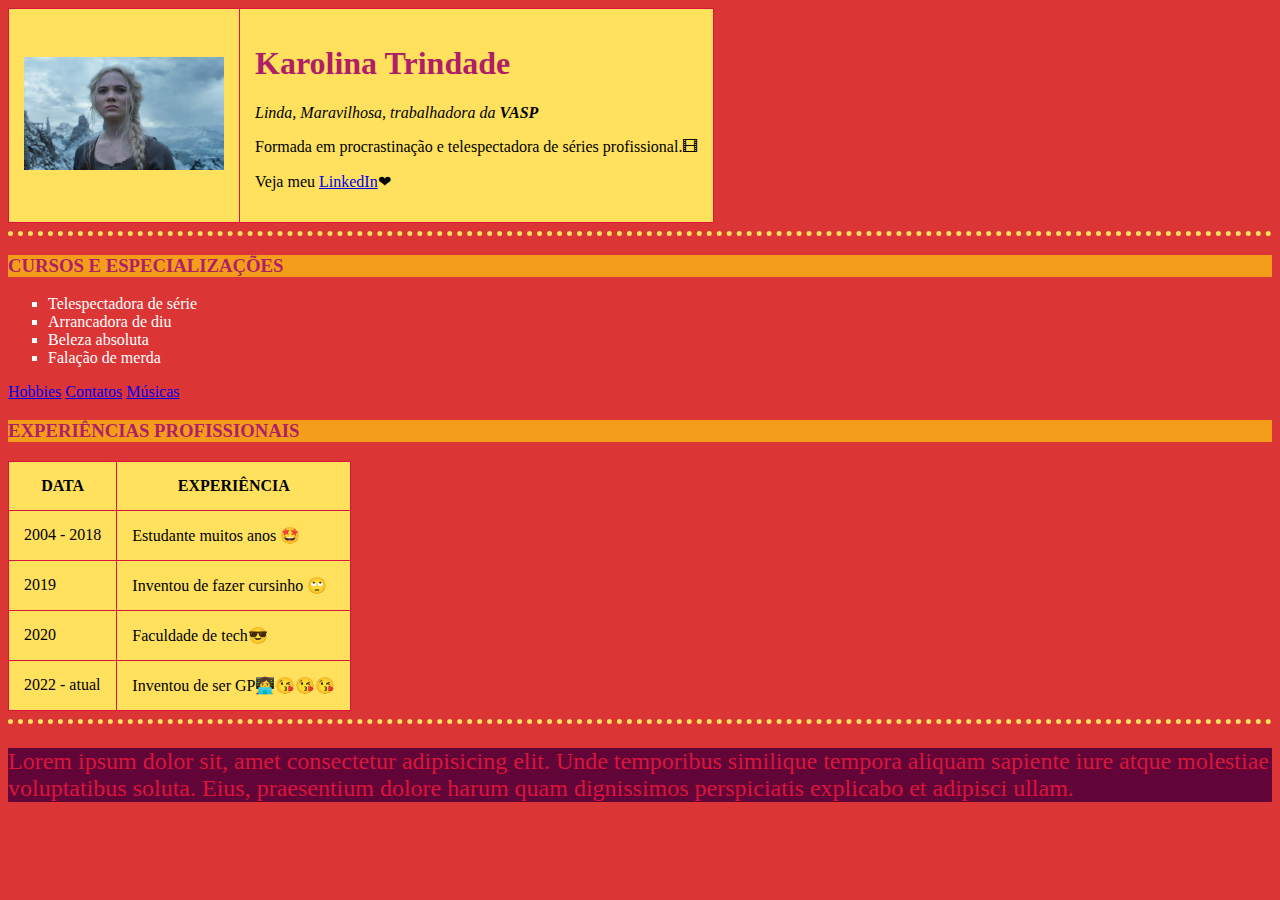
<file: index.html>
<!DOCTYPE html>
<html lang="pt-Br">
<head>
    <meta charset="UTF-8">
    <title> ✨Karolina Trindade - Página Pessoal✨ </title>
    <link rel="stylesheet" href="css/style.css">
    <style>
        /*cometario css*/
        table ,td ,th{ 
            border: 1px;
            border-style: solid;
            border-color: crimson;
            border-collapse: collapse;
            padding: 15px;
        }
        
    </style>
</head>
    
<body style="background-color: #DC3535;">
    <table>
        <tr>
            
            <td> <img src="img/ciri.png.jpg" alt="foto da ciri" width="200px" height=""> </td>
            <td>   <h1 style="color: #B01E68;">Karolina Trindade</h1>
    
    <p><em>Linda, Maravilhosa, trabalhadora da <strong>VASP</strong></em></p>
    <P>Formada em procrastinação e telespectadora de séries profissional.🎞</P>
    <p>Veja meu <a href="https://br.linkedin.com/">LinkedIn</a>❤</p> </td>
        </tr>
    </table>
    
    <hr>

    <h3 style="color: #B01E68; background-color: #F49D1A;">CURSOS E ESPECIALIZAÇÕES</h3>
    <ul type="square">
        <li style="color: white;">Telespectadora de série</li>
        <li style="color: white;">Arrancadora de diu</li>
        <li style="color: white;">Beleza absoluta</li>
        <li style="color: white;">Falação de merda</li>
    </ul>
    <a href="hobbies.html">Hobbies</a>
    <a href="contato.html">Contatos</a>
    <a href="musica.html">Músicas</a>

    <h3 style="color: #B01E68; background-color: #F49D1A;"> EXPERIÊNCIAS PROFISSIONAIS</h3>
    <table>
        <thead>
            <!--1º linha-->
            <tr>
                <th> DATA </th>
                <th> EXPERIÊNCIA </th>
            </tr>
        </thead>

        <tbody>
            <!--2º linha-->
            <tr>
                <style>
                    th{
                        background-color: #FFE15D;
                    }
                    td{
                        background-color: #FFE15D;
                    }
                </style>
                <td> 2004 - 2018 </td>
                <td> Estudante muitos anos 🤩</td>
            </tr>
            <!--3º linha-->
            <tr>
                <td> 2019 </td>
                <td> Inventou de fazer cursinho 🙄</td>
            </tr>
            <!--4º linha-->
            <tr>
                <td> 2020 </td>
                <td> Faculdade de tech😎 </td>
            </tr>
            <!--5° linha-->
            <tr>
                <td>2022 - atual</td>
                <td> Inventou de ser GP👩‍💻😘😘😘</td>
            </tr>
        </tbody>
    </table>
    <hr>

    <p style="color: crimson; background-color: rgb(97, 4, 55); font-size: 24px; "> Lorem ipsum dolor sit, amet consectetur adipisicing elit. Unde temporibus similique tempora aliquam sapiente iure atque molestiae voluptatibus soluta. Eius, praesentium dolore harum quam dignissimos perspiciatis explicabo et adipisci ullam.</p>


</body>
</html>
</file>
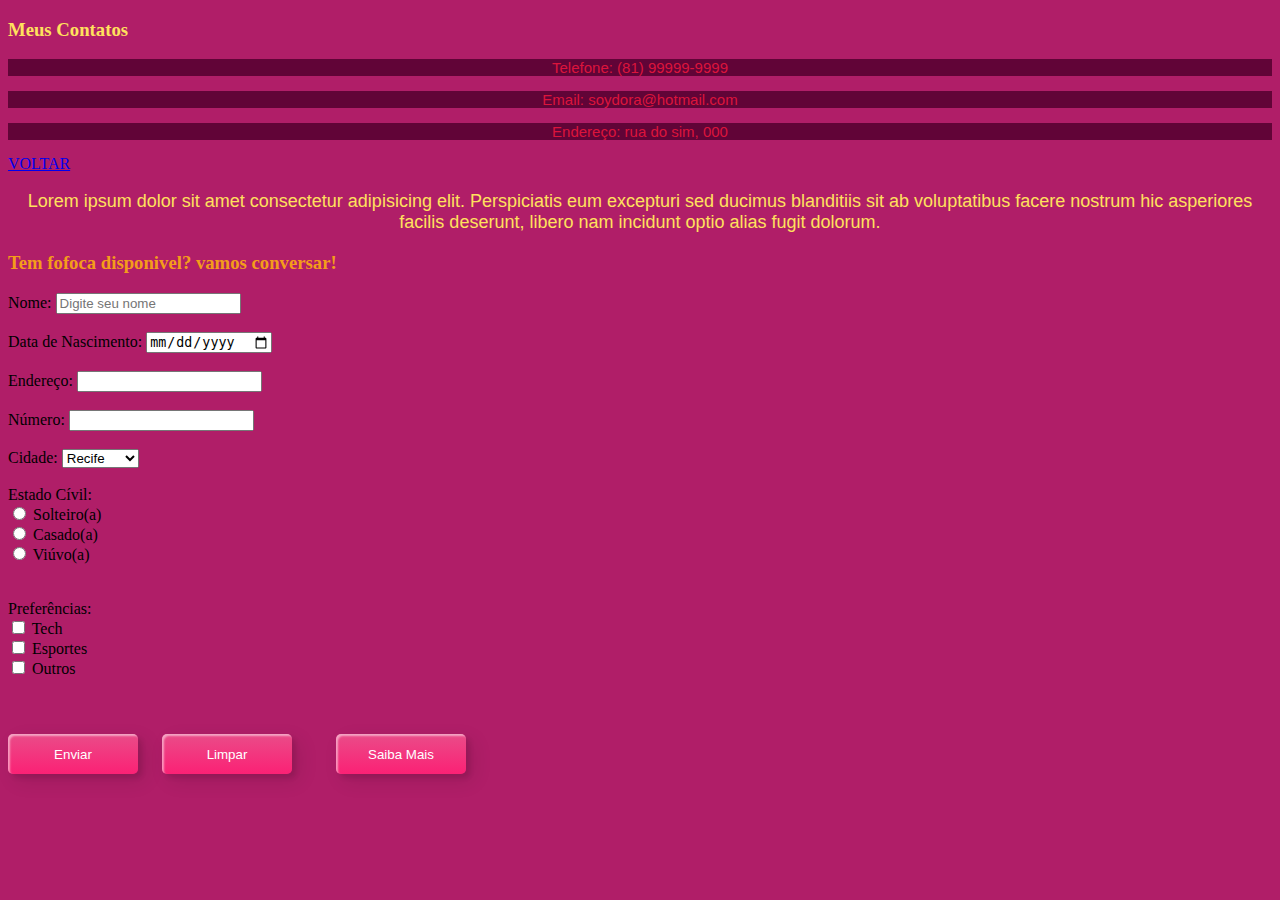
<file: contato.html>
<!DOCTYPE html>
<html lang="pt-Br">
<head>
    <meta charset="UTF-8">
    
    <title>Meus Contatos</title>
    <link rel="stylesheet" href="css/contato.css">
    <style>
        table ,td ,th{ 
            border: 1px;
            border-style: solid;
            border-color: crimson;
            border-collapse: collapse;
            padding: 15px;
        }
    </style>
</head>
<body style="background-color: #B01E68; font-family:Georgia, 'Times New Roman', Times, serif;">
    <h3 style="color: #FFE15D;">Meus Contatos</h3>
    <p style="color: crimson; background-color: rgb(97, 4, 55); font-size: 15px; ">Telefone: (81) 99999-9999</p>
    <p style="color: crimson; background-color: rgb(97, 4, 55); font-size: 15px; ">Email: soydora@hotmail.com</p>
    <p style="color: crimson; background-color: rgb(97, 4, 55); font-size: 15px; ">Endereço: rua do sim, 000</p>
<a href="index.html" >VOLTAR</a>


    <p style="color: #FFE15D";> Lorem ipsum dolor sit amet consectetur adipisicing elit. Perspiciatis eum excepturi sed ducimus blanditiis sit ab voluptatibus facere nostrum hic asperiores facilis deserunt, libero nam incidunt optio alias fugit dolorum. </p>
    <form>
        <h3 style="color: #F49D1A"> Tem fofoca disponivel? vamos conversar! </h3>
        <label for="nome"> Nome: </label>
        <input type="text" name="nome" id="nome" placeholder="Digite seu nome">
        
        <br><br>
        
        <label for="datanasc"> Data de Nascimento: </label>
        <input type="date" name="data-nasc" id="datanasc">
        
        <br><br>
        
        <label for="endereco"> Endereço: </label>
        <input type="text" name="endereco" id="endereco">
        
        <br><br>
        
        <label for="numcasa"> Número: </label>
        <input type="number" name="numero" id="numcasa">

        <br><br>

        <label for="cidade"> Cidade: </label>
        <select name="cidade" id="cidade"> Cidade:
            <option value="cab"> Cabo</option> 
            <option value="jab"> Jaboatão </option>
            <option value="oli"> Olinda </option>
            <option value="rec" selected> Recife </option>
        </select>

        <br><br>

        <label for="est-civil"> Estado Cívil: </label><br>
        <input type="radio" name="est-civil" id="solteiro"> Solteiro(a)<br>
        <input type="radio" name="est-civil" id="casado"> Casado(a)<br>
        <input type="radio" name="est-civil" id="viuvo"> Viúvo(a)<br>

        <br><br>

        <label for="preferencias"> Preferências: </label><br>
        <input type="checkbox" name="preferencias" id="preferencia1"> Tech <br>
        <input type="checkbox" name="preferencias" id="preferencia2"> Esportes <br>
        <input type="checkbox" name="preferencias" id="preferencia3"> Outros <br>
        
        <br><br>

        <input type="submit" value="Enviar" class="custom-btn btn-11">
        <button class="custom-btn btn-11"> Limpar </button>
        <button class="custom-btn btn-11">Saiba Mais<div class="dot"></div></button>
        

    </form>
    

</body>
</html>
</file>
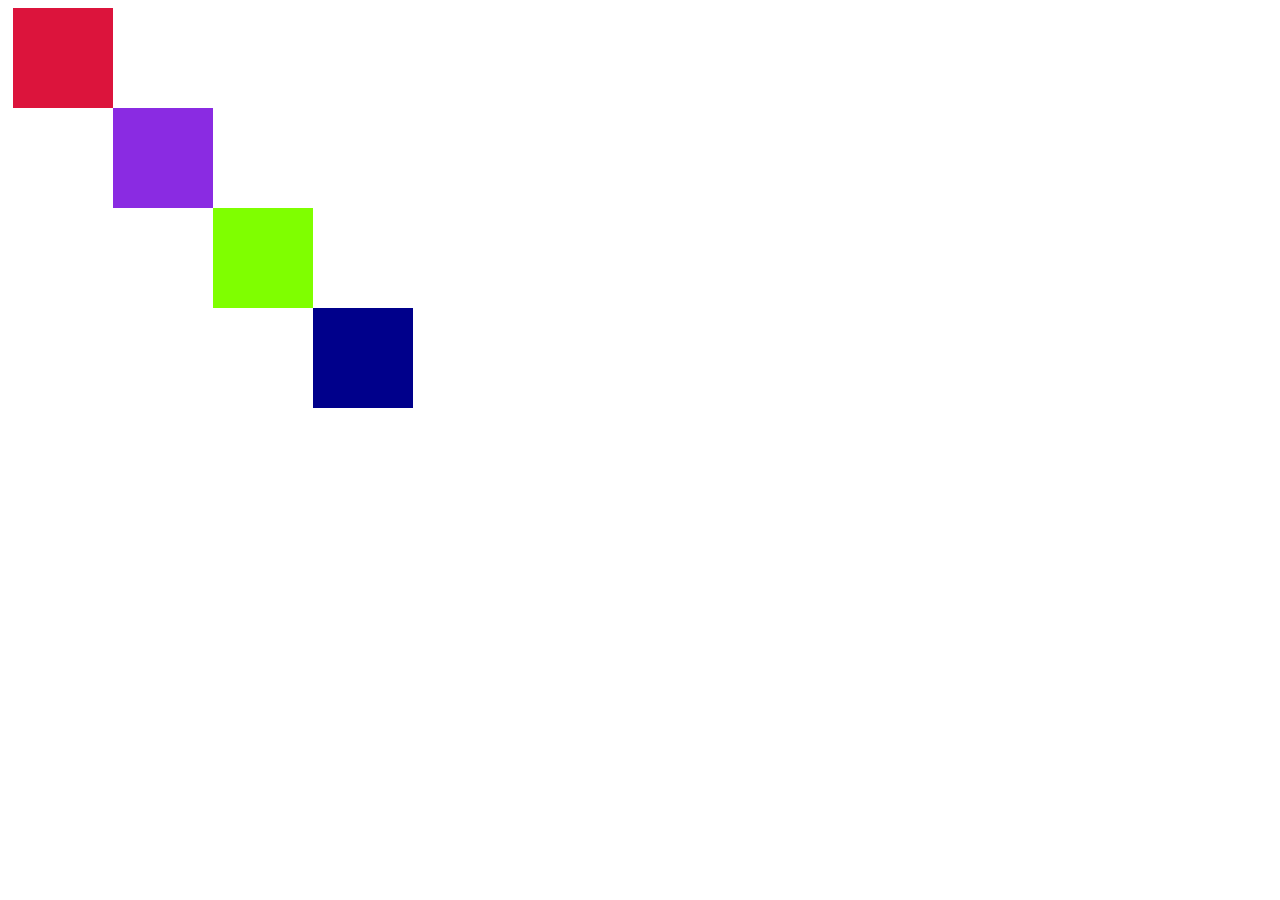
<file: exempl.html>
<!DOCTYPE html>
<html lang="en">
<head>
    <meta charset="UTF-8">
    <meta http-equiv="X-UA-Compatible" content="IE=edge">
    <meta name="viewport" content="width=device-width, initial-scale=1.0">
    <title>Document</title>
<style>
    div{
        width: 100px;
        height: 100px;
        background-color: palevioletred;
        margin: 5px;
    }
    .div1{
        background-color: crimson;
    }
    .div2{
        background-color: blueviolet;
        position: relative;
        left: 100px;
        bottom: 5px;
    }
    .div3{
        background-color: chartreuse;
        position: relative;
        left: 200px;
        bottom: 10px;
    }
    .div4{
        background-color: darkblue;
        position: relative;
        left: 300px;
        bottom: 15px;
    }
</style>



</head>
<body>
    <div class="div1"></div>
    <div class="div2"></div>
    <div class="div3"></div>
    <div class="div4"></div>
</body>
</html>
</file>
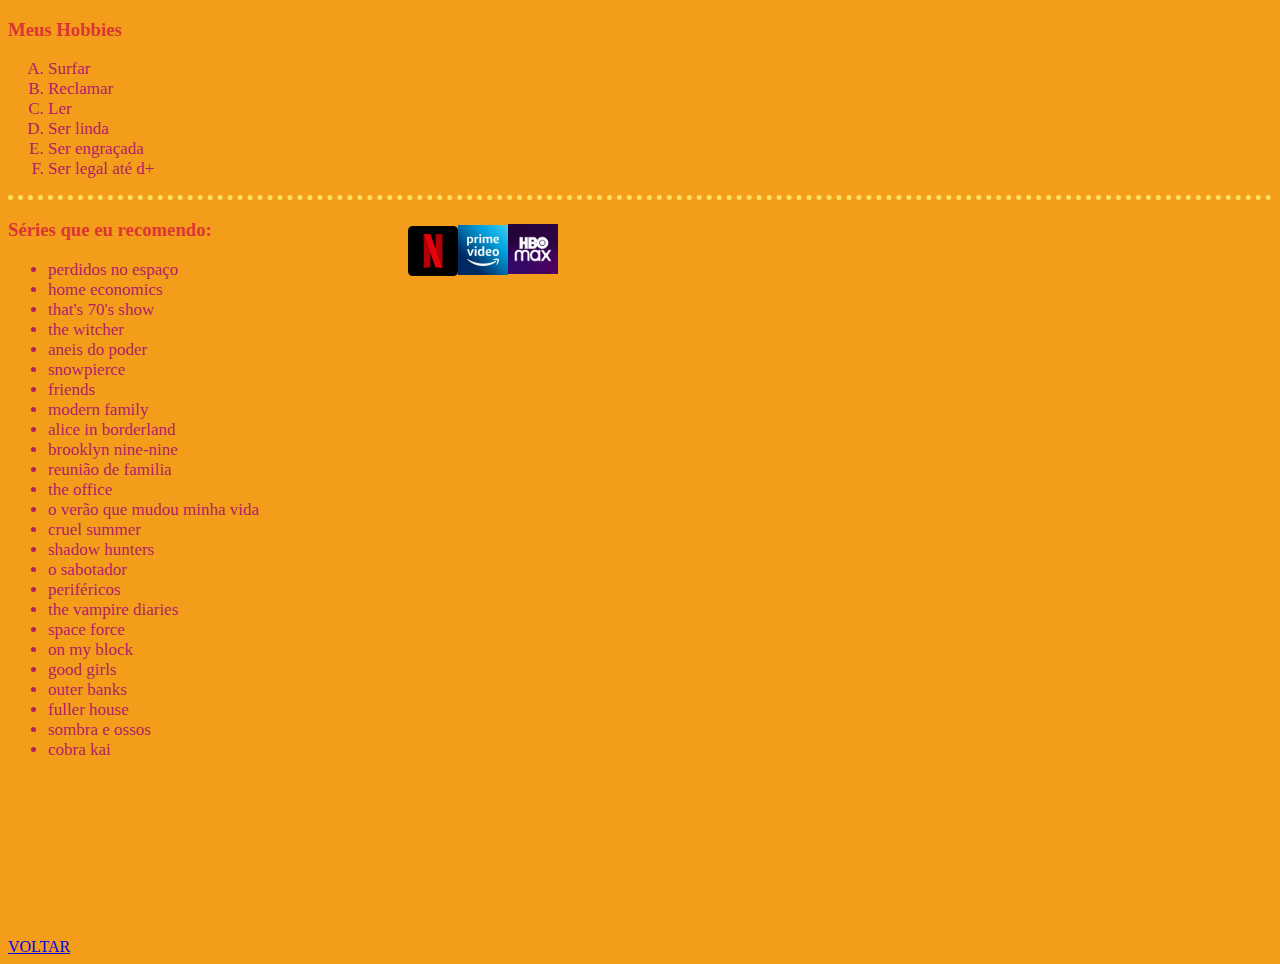
<file: hobbies.html>
<!DOCTYPE html>
<html lang="pt-Br">
<head>
    <meta charset="UTF-8">
    
    <title>Meus Hobbies</title>
    <link rel="stylesheet" href="css/hobbies.css">
    <link rel="preconnect" href="https://fonts.googleapis.com"><link rel="preconnect" href="https://fonts.gstatic.com" crossorigin>
    <link href="https://fonts.googleapis.com/css2?family=Kalam:wght@300&display=swap" rel="stylesheet">
    
</head>
<body style="background-color: #F49D1A;">
    <h3 style="color: #DC3535;">Meus Hobbies</h3>
    <ol type="A">
        <li style="color: #B01E68; font-size: 17px;">Surfar</li>
        <li style="color: #B01E68; font-size: 17px;">Reclamar</li>
        <li style="color: #B01E68; font-size: 17px;">Ler</li>
        <li style="color: #B01E68; font-size: 17px;">Ser linda</li>
        <li style="color: #B01E68; font-size: 17px;">Ser engraçada</li>
        <li style="color: #B01E68; font-size: 17px;">Ser legal até d+</li>
    </ol>
    <hr >
    <h3 style="color: #DC3535;">Séries que eu recomendo:</h3>
    <ul type="">
        <li style="color: #B01E68; font-size: 17px;">perdidos no espaço</li>
        <li style="color: #B01E68; font-size: 17px;">home economics</li>
        <li style="color: #B01E68; font-size: 17px;">that's 70's show</li>
        <li style="color: #B01E68; font-size: 17px;">the witcher</li>
        <li style="color: #B01E68; font-size: 17px;">aneis do poder</li>
        <li style="color: #B01E68; font-size: 17px;">snowpierce</li>
        <li style="color: #B01E68; font-size: 17px;">friends</li>
        <li style="color: #B01E68; font-size: 17px;">modern family</li>
        <li style="color: #B01E68; font-size: 17px;">alice in borderland</li>
        <li style="color: #B01E68; font-size: 17px;">brooklyn nine-nine</li>
        <li style="color: #B01E68; font-size: 17px;">reunião de familia</li>
        <li style="color: #B01E68; font-size: 17px;">the office</li>
        <li style="color: #B01E68; font-size: 17px;">o verão que mudou minha vida</li>
        <li style="color: #B01E68; font-size: 17px;">cruel summer</li>
        <li style="color: #B01E68; font-size: 17px;">shadow hunters</li>
        <li style="color: #B01E68; font-size: 17px;">o sabotador</li>
        <li style="color: #B01E68; font-size: 17px;">periféricos</li>
        <li style="color: #B01E68; font-size: 17px;">the vampire diaries</li>
        <li style="color: #B01E68; font-size: 17px;">space force</li>
        <li style="color: #B01E68; font-size: 17px;">on my block</li>
        <li style="color: #B01E68; font-size: 17px;">good girls</li>
        <li style="color: #B01E68; font-size: 17px;">outer banks</li>
        <li style="color: #B01E68; font-size: 17px;">fuller house</li>
        <li style="color: #B01E68; font-size: 17px;">sombra e ossos</li>
        <li style="color: #B01E68; font-size: 17px;">cobra kai</li>
    </ul>
    <style>
        .div1{
            position: relative;
            left: 400px;
            bottom: 550px;
        }
        .div2{
            position: relative;
            left: 450px;
            bottom: 605px;
        }
        .div3{
            position: relative;
            left: 500px;
            bottom: 660px;
        }
            
    </style>
    <div class="div1">
        <img src="img/Netflix.png" alt="foto da netflix" width="50px" height="">
    </div>
    <div class="div2">
        <img src="img/prime.webp" alt="foto da netflix" width="50px" height="">
    </div>
    <div class="div3">
        <img src="img/hbo.png" alt="foto da netflix" width="50px" height="">
    </div>
<a href="index.html">VOLTAR</a>
    
</body>
</html>
</file>
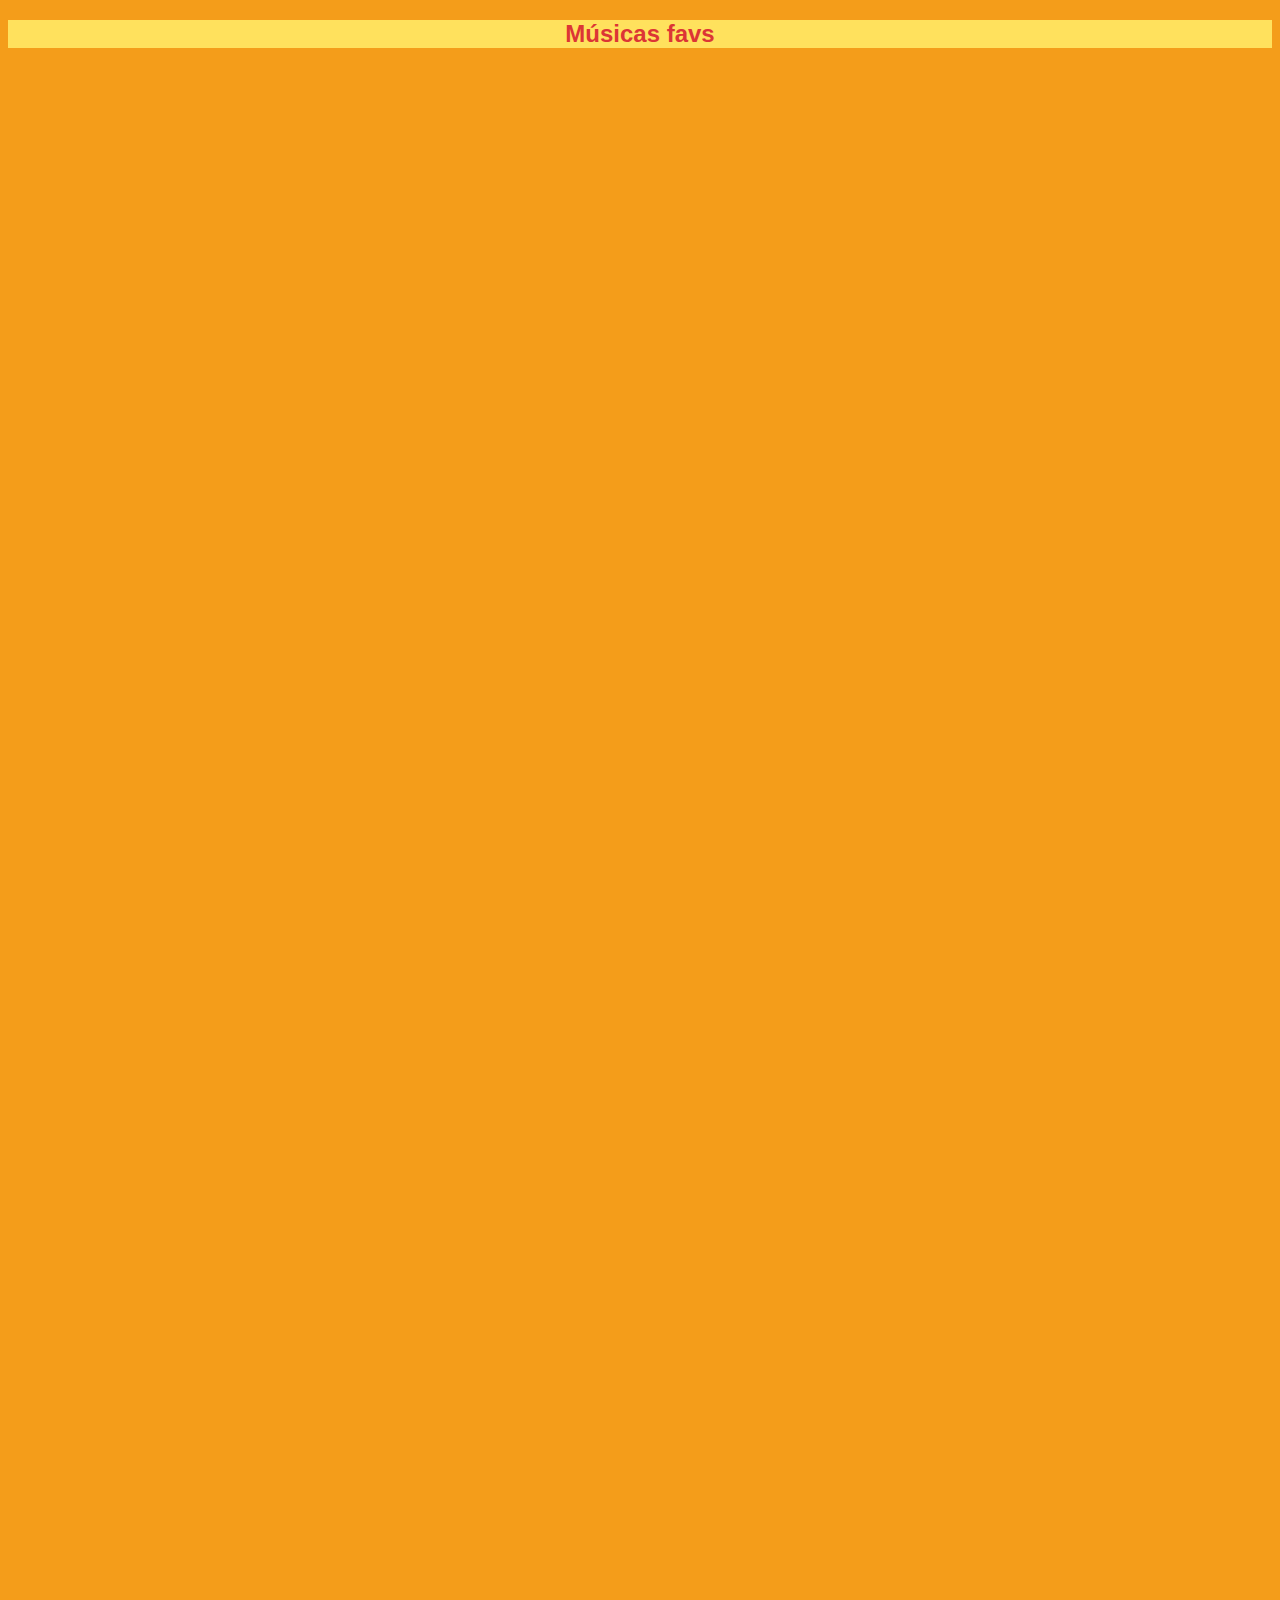
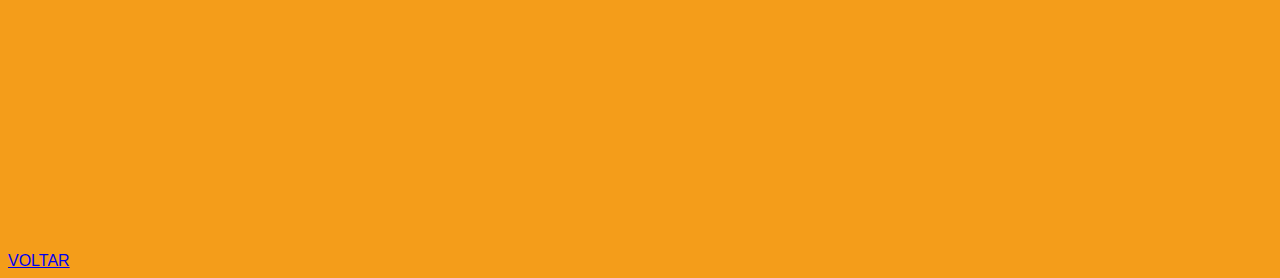
<file: musica.html>
<!DOCTYPE html>
<html lang="en">
<head>
    <meta charset="UTF-8">
   
    <title>Minhas Músicas</title>
    
</head>
<body style="background-color: #F49D1A; font-family: Arial, Helvetica, sans-serif;">
    <h2 style="color: #DC3535; background-color: #FFE15D; text-align: center;" >Músicas favs</h2>

    <iframe style="border-radius:12px" src="https://open.spotify.com/embed/track/2rf9i0Enr8cw1JRME8Rsvq?utm_source=generator" 
    width="100%" height="352" frameBorder="0" allowfullscreen="" allow="autoplay; clipboard-write; encrypted-media; fullscreen; picture-in-picture" loading="lazy"></iframe>

    <iframe style="border-radius:12px" src="https://open.spotify.com/embed/track/21jGcNKet2qwijlDFuPiPb?utm_source=generator" 
    width="100%" height="352" frameBorder="0" allowfullscreen="" allow="autoplay; clipboard-write; encrypted-media; fullscreen; picture-in-picture" loading="lazy"></iframe>
    
    <iframe style="border-radius:12px" src="https://open.spotify.com/embed/track/0O6u0VJ46W86TxN9wgyqDj?utm_source=generator" 
    width="100%" height="352" frameBorder="0" allowfullscreen="" allow="autoplay; clipboard-write; encrypted-media; fullscreen; picture-in-picture" loading="lazy"></iframe>
    
    <iframe style="border-radius:12px" src="https://open.spotify.com/embed/track/27u7t9d7ZQoyjsCROHuZJ3?utm_source=generator"
    width="100%" height="352" frameBorder="0" allowfullscreen="" allow="autoplay; clipboard-write; encrypted-media; fullscreen; picture-in-picture" loading="lazy"></iframe>

    <iframe style="border-radius:12px" src="https://open.spotify.com/embed/track/0WtM2NBVQNNJLh6scP13H8?utm_source=generator" 
    width="100%" height="352" frameBorder="0" allowfullscreen="" allow="autoplay; clipboard-write; encrypted-media; fullscreen; picture-in-picture" loading="lazy"></iframe>

    <iframe style="border-radius:12px" src="https://open.spotify.com/embed/track/1qEmFfgcLObUfQm0j1W2CK?utm_source=generator" 
    width="100%" height="352" frameBorder="0" allowfullscreen="" allow="autoplay; clipboard-write; encrypted-media; fullscreen; picture-in-picture" loading="lazy"></iframe>
    
    <iframe style="border-radius:12px" src="https://open.spotify.com/embed/track/5jQI2r1RdgtuT8S3iG8zFC?utm_source=generator"
    width="100%" height="352" frameBorder="0" allowfullscreen="" allow="autoplay; clipboard-write; encrypted-media; fullscreen; picture-in-picture" loading="lazy"></iframe>

    <iframe style="border-radius:12px" src="https://open.spotify.com/embed/track/6BePGk3eCan4FqaW2X8Qy3?utm_source=generator" 
    width="100%" height="352" frameBorder="0" allowfullscreen="" allow="autoplay; clipboard-write; encrypted-media; fullscreen; picture-in-picture" loading="lazy"></iframe>

    <iframe style="border-radius:12px" src="https://open.spotify.com/embed/track/4h9wh7iOZ0GGn8QVp4RAOB?utm_source=generator" 
    width="100%" height="352" frameBorder="0" allowfullscreen="" allow="autoplay; clipboard-write; encrypted-media; fullscreen; picture-in-picture" loading="lazy"></iframe>

    <iframe style="border-radius:12px" src="https://open.spotify.com/embed/track/0HqZX76SFLDz2aW8aiqi7G?utm_source=generator" 
    width="100%" height="352" frameBorder="0" allowfullscreen="" allow="autoplay; clipboard-write; encrypted-media; fullscreen; picture-in-picture" loading="lazy"></iframe>

    <iframe style="border-radius:12px" src="https://open.spotify.com/embed/track/76OGwb5RA9h4FxQPT33ekc?utm_source=generator" 
    width="100%" height="352" frameBorder="0" allowfullscreen="" allow="autoplay; clipboard-write; encrypted-media; fullscreen; picture-in-picture" loading="lazy"></iframe>

    <iframe style="border-radius:12px" src="https://open.spotify.com/embed/track/53tfEupEzQRtVFOeZvk7xq?utm_source=generator" 
    width="100%" height="352" frameBorder="0" allowfullscreen="" allow="autoplay; clipboard-write; encrypted-media; fullscreen; picture-in-picture" loading="lazy"></iframe>

    <iframe style="border-radius:12px" src="https://open.spotify.com/embed/track/0mBP9X2gPCuapvpZ7TGDk3?utm_source=generator" 
    width="100%" height="352" frameBorder="0" allowfullscreen="" allow="autoplay; clipboard-write; encrypted-media; fullscreen; picture-in-picture" loading="lazy"></iframe>

    <iframe style="border-radius:12px" src="https://open.spotify.com/embed/track/0aV5uARAknQgYhBaK944FP?utm_source=generator" 
    width="100%" height="352" frameBorder="0" allowfullscreen="" allow="autoplay; clipboard-write; encrypted-media; fullscreen; picture-in-picture" loading="lazy"></iframe>

    <a href="index.html">VOLTAR</a>
</body>
</html>
</file>
<file: css/style.css>
body{
     background-color: #DC3535;
     font-family:Georgia, 'Times New Roman', Times, serif;
}

hr{
    border-color: #FFE15D;
    border-style: dotted none none none;
    border-width: 5px;
    
    }
</file>
<file: css/contato.css>
body {
    background: #e0e5ec;
  }
  h1 {
    position: relative;
    text-align: center;
    color: #353535;
    font-size: 50px;
    font-family: "Cormorant Garamond", serif;
  }
  
  p {
    font-family: 'Lato', sans-serif;
    font-weight: 300;
    text-align: center;
    font-size: 18px;
    color: #676767;
  }
  .frame {
    width: 90%;
    margin: 40px auto;
    text-align: center;
  }
  button {
    margin: 20px;
  }
  .custom-btn {
    width: 130px;
    height: 40px;
    color: #fff;
    border-radius: 5px;
    padding: 10px 25px;
    font-family: 'Lato', sans-serif;
    font-weight: 500;
    background: transparent;
    cursor: pointer;
    transition: all 0.3s ease;
    position: relative;
    display: inline-block;
     box-shadow:inset 2px 2px 2px 0px rgba(255,255,255,.5),
     7px 7px 20px 0px rgba(0,0,0,.1),
     4px 4px 5px 0px rgba(0,0,0,.1);
    outline: none;
  }
  
.btn-11 {
    border: none;
    background: rgb(251,33,117);
      background: linear-gradient(0deg, rgba(251,33,117,1) 0%, rgba(234,76,137,1) 100%);
      color: #fff;
      overflow: hidden;
  }
  .btn-11:hover {
      text-decoration: none;
      color: #fff;
  }
  .btn-11:before {
      position: absolute;
      content: '';
      display: inline-block;
      top: -180px;
      left: 0;
      width: 30px;
      height: 100%;
      background-color: #fff;
      animation: shiny-btn1 3s ease-in-out infinite;
  }
  .btn-11:hover{
    opacity: .7;
  }
  .btn-11:active{
    box-shadow:  4px 4px 6px 0 rgba(255,255,255,.3),
                -4px -4px 6px 0 rgba(116, 125, 136, .2), 
      inset -4px -4px 6px 0 rgba(255,255,255,.2),
      inset 4px 4px 6px 0 rgba(0, 0, 0, .2);
  }
  
  
  @-webkit-keyframes shiny-btn1 {
      0% { -webkit-transform: scale(0) rotate(45deg); opacity: 0; }
      80% { -webkit-transform: scale(0) rotate(45deg); opacity: 0.5; }
      81% { -webkit-transform: scale(4) rotate(45deg); opacity: 1; }
      100% { -webkit-transform: scale(50) rotate(45deg); opacity: 0; }
  }
</file>
<file: css/hobbies.css>
@import url('https://fonts.googleapis.com/css2?family=Kalam:wght@300&display=swap'); 
body{
    font-family: 'Crete Round', serif;
}
hr{ border-color: #FFE15D;
    border-style: dotted none none none;
    border-width: 5px;}
</file>
